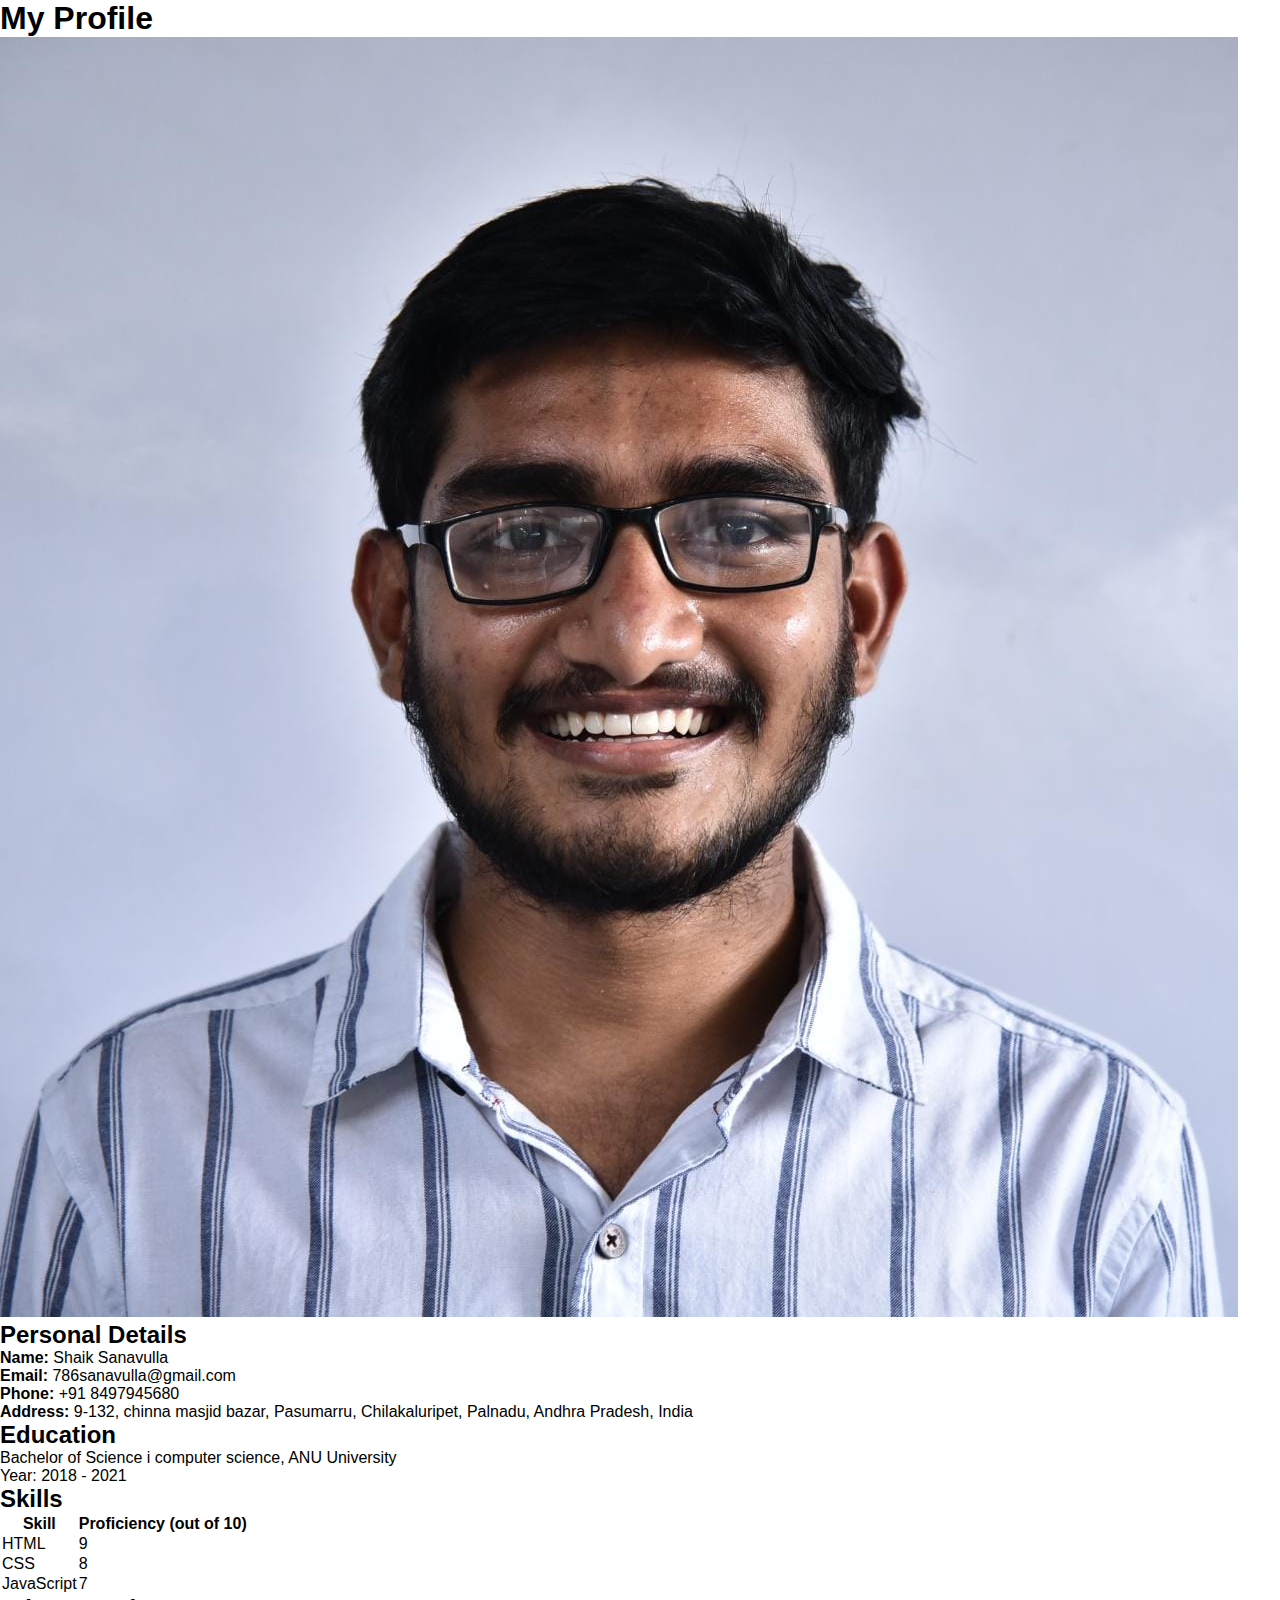
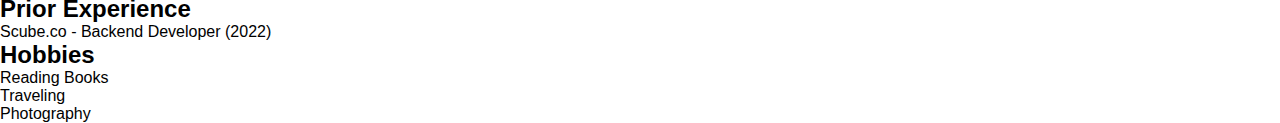
<file: index.html>
<!DOCTYPE html>
<html lang="en">
<head>
  <meta charset="UTF-8">
  <meta name="viewport" content="width=device-width, initial-scale=1.0">
  <title>My Profile</title>
  <link rel="stylesheet" href="../index.css">
</head>
<body>
  <div class="container">
    <h1>My Profile</h1>
    <img src="../profile.jpeg" alt="Profile Picture">
    <h2>Personal Details</h2>
    <p><strong>Name:</strong> Shaik Sanavulla</p>
    <p><strong>Email:</strong> 786sanavulla@gmail.com</p>
    <p><strong>Phone:</strong> +91 8497945680</p>
    <p><strong>Address:</strong> 9-132, chinna masjid bazar, Pasumarru, Chilakaluripet, Palnadu, Andhra Pradesh, India</p>

    <h2>Education</h2>
    <p>Bachelor of Science i computer science, ANU University</p>
    <p>Year: 2018 - 2021</p>

    <h2>Skills</h2>
    <table>
      <tr>
        <th>Skill</th>
        <th>Proficiency (out of 10)</th>
      </tr>
      <tr>
        <td>HTML</td>
        <td>9</td>
      </tr>
      <tr>
        <td>CSS</td>
        <td>8</td>
      </tr>
      <tr>
        <td>JavaScript</td>
        <td>7</td>
      </tr>
    </table>

    <h2>Prior Experience</h2>
    <ol>
      <li>Scube.co - Backend Developer (2022)</li>
    </ol>

    <h2>Hobbies</h2>
    <ul>
      <li>Reading Books</li>
      <li>Traveling</li>
      <li>Photography</li>
    </ul>
  </div>
  <script type="text/javascript" src="../index.js"></script>
</body>
</html>
</file>
<file: index.css>
/* Global Styles */
* {
  box-sizing: border-box;
  margin: 0;
  padding: 0;
  font-family: "Raleway", Arial, sans-serif;
}

/* Header */
header {
  position: relative;
  padding: 1em 0;
  background-color: #333; /* Optional background for visibility */
  color: #fff;
}

.nav {
  display: flex;
  justify-content: space-between;
  align-items: center;
  padding: 0 2em;
}

.nav-links {
  display: flex;
  justify-content: space-between;
  align-items: center;
  width: 100%;
  list-style: none;
}

.logo {
  flex: 1;
  text-align: center;
  font-size: 1.5em;
  font-weight: bold;
}

.auth-links {
  display: flex;
  gap: 1em;
}

.auth-links li a {
  text-decoration: none;
  color: #fff;
  font-weight: bold;
  transition: color 0.3s ease;
}

.auth-links li a:hover {
  color: #ff5733;
}

/* Hero Section */
.hero {
  background-image: url("https://img.cdn4dd.com/cdn-cgi/image/fit=cover,format=auto,quality=60/https://cdn.doordash.com/managed/consumer/seo/home/hero_v3/hero_desktop.png");
  background-repeat: no-repeat;
  background-size: cover;
  background-position: center;
  color: #fff;
  padding: 18em 0;
  text-align: center;
}

.hero h1 {
  font-size: 3em;
  margin-bottom: 0.5em;
}

.hero p {
  font-size: 1.5em;
  margin-bottom: 1em;
}

/* Footer */
footer {
  background-color: #333;
  color: #fff;
  text-align: center;
  padding: 1em 0;
  font-size: 0.9em;
}
</file>
